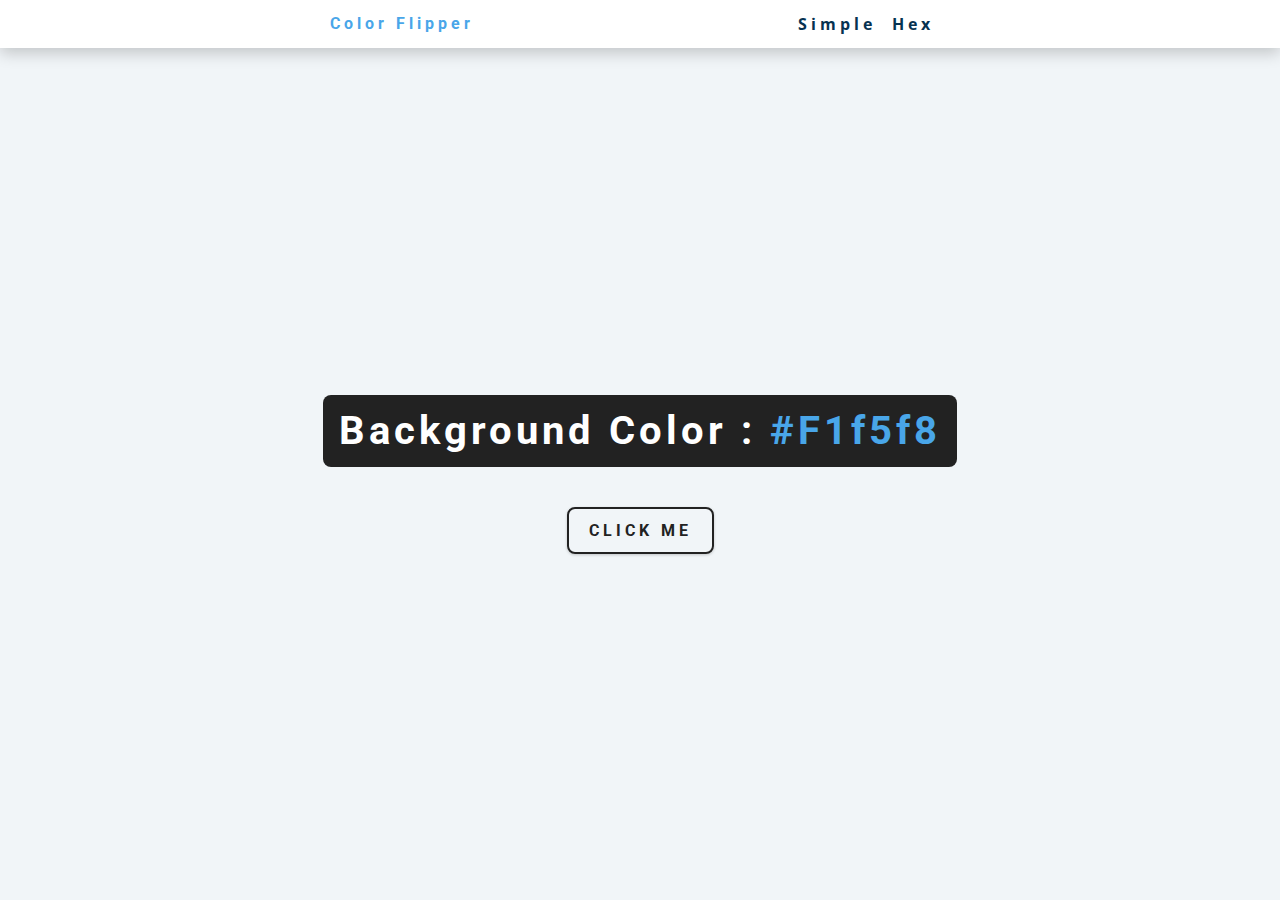
<file: 01-color-flipper/final/index.html>
<!DOCTYPE html>
<html lang="en">
  <head>
    <meta charset="UTF-8" />
    <meta name="viewport" content="width=device-width, initial-scale=1.0" />
    <title>Color Flipper || Simple</title>
    <!-- styles -->
    <link rel="stylesheet" href="styles.css" />
  </head>
  <body>
    <nav>
        <div class="nav-center">
            <h4>color flipper</h4>
            <ul class="nav-links">
                <li> <a href="index.html">Simple</a></li>
                <li><a href="hex.html">hex</a></li>
            </ul>
           
        </div>
    </nav>
    <main>
        <div class="container">
            <h2>background color : <span class="color">#f1f5f8</span></h2>
            <button class="btn btn-hero" id="btn">Click me</button>
        </div>

    
    </main>
    <!-- javascript -->
    <script src="app.js"></script>
  </body>
</html>
</file>
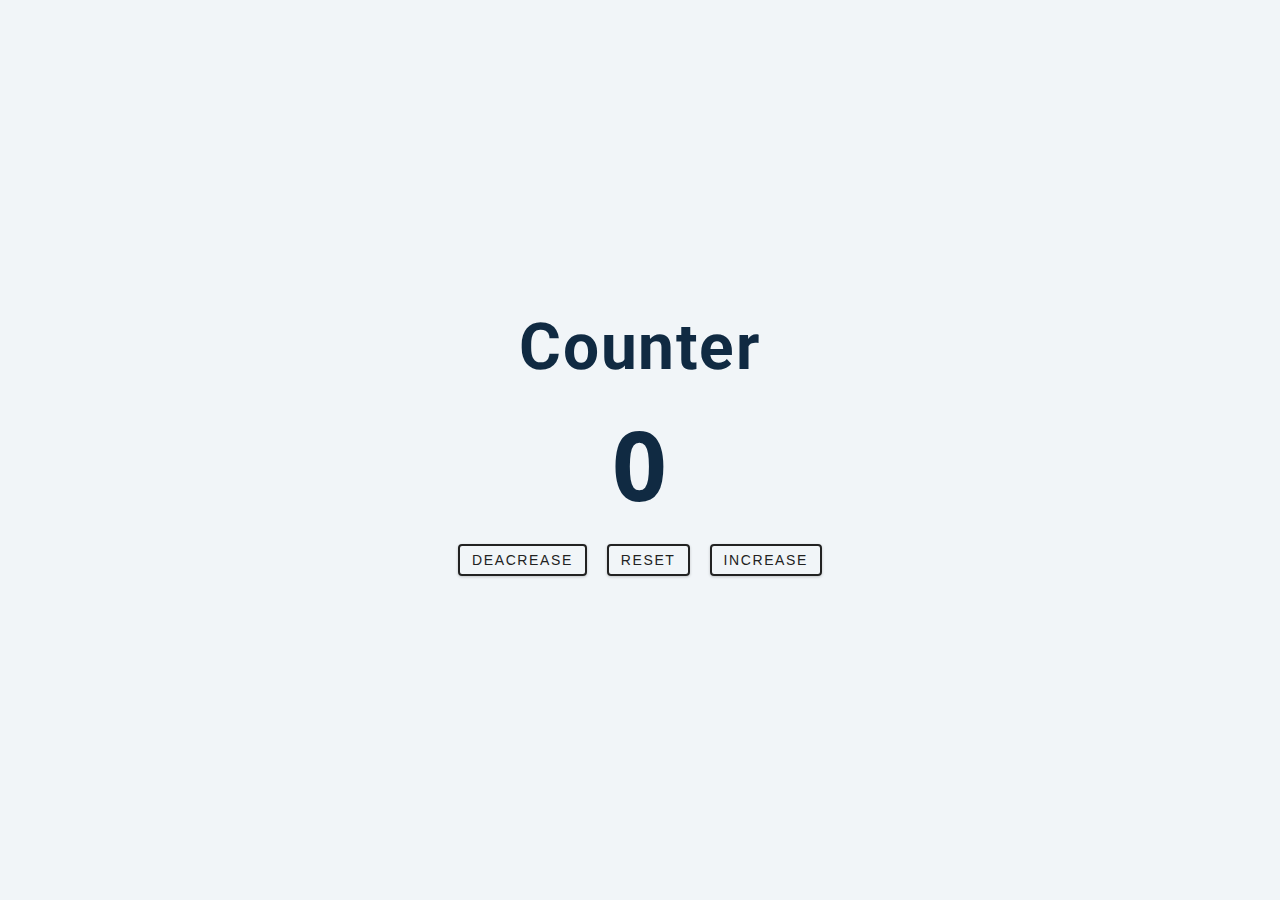
<file: 02-counter/final/index.html>
<!DOCTYPE html>
<html lang="en">
  <head>
    <meta charset="UTF-8" />
    <meta name="viewport" content="width=device-width, initial-scale=1.0" />
    <title>Counter</title>

    <!-- styles -->
    <link rel="stylesheet" href="styles.css" />
  </head>
  <body>
    <main>
        <div class="container">
            <h1>Counter</h1>
            <span id="value">0</span>
            <div class="button-container">
                <button class="btn decrease">deacrease</button>
                <button class="btn reset">Reset</button>
                <button class="btn increase">increase</button>
            </div>
            
        </div>
    </main>
    <!-- javascript -->
    <script src="app.js"></script>
  </body>
</html>
</file>
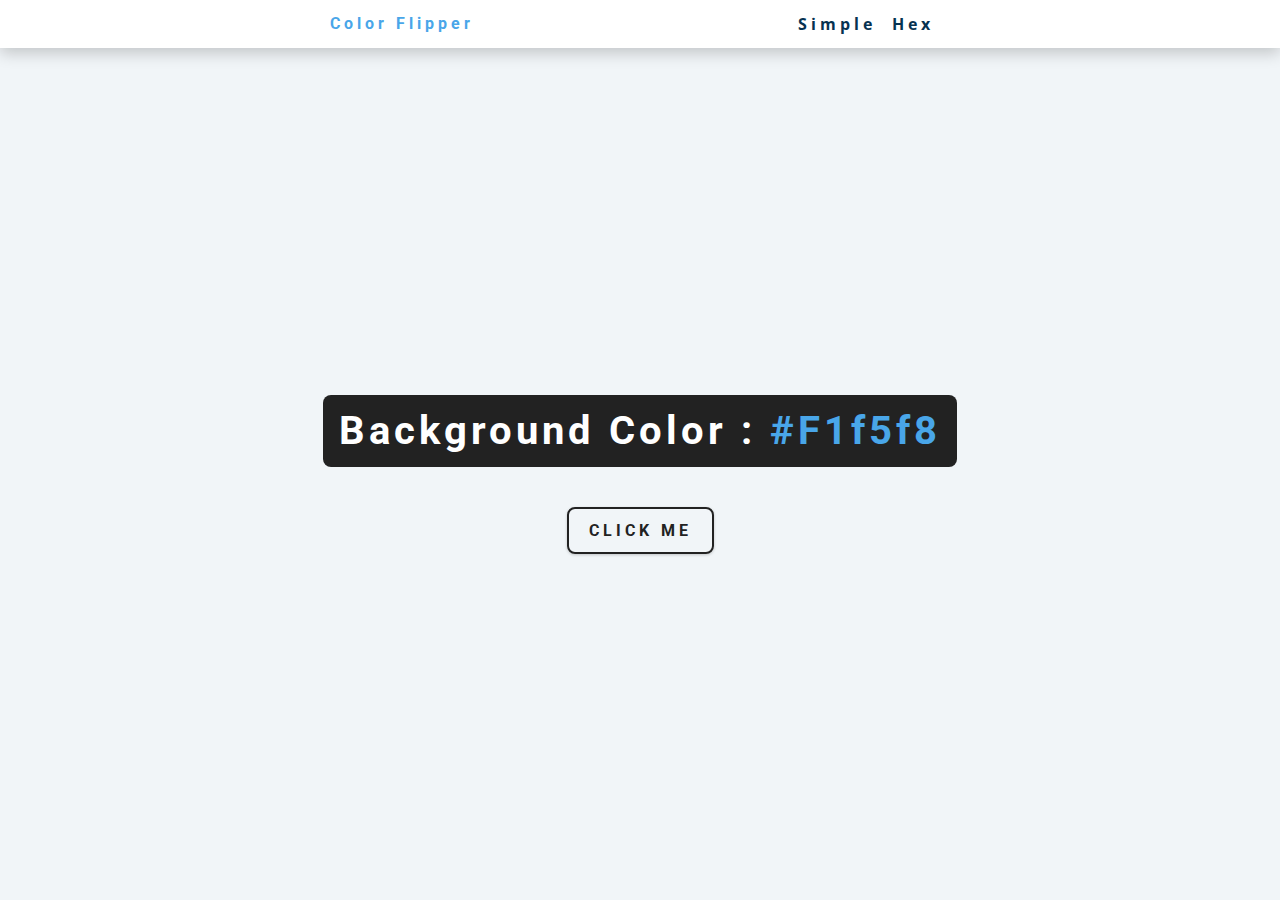
<file: 01-color-flipper/final/hex.html>
<!DOCTYPE html>
<html lang="en">
  <head>
    <meta charset="UTF-8" />
    <meta name="viewport" content="width=device-width, initial-scale=1.0" />
    <title>
      Color Flipper || Simple
    </title>
    <!-- styles -->
    <link rel="stylesheet" href="styles.css" />
  </head>

  <body>
    <nav>
      <div class="nav-center">
        <h4>color flipper</h4>
        <ul class="nav-links">
          <li><a href="index.html">simple</a></li>
          <li><a href="hex.html">hex</a></li>
        </ul>
      </div>
    </nav>
    <main>
      <div class="container">
        <h2>background color : <span class="color">#f1f5f8</span></h2>
        <button class="btn btn-hero" id="btn">click me</button>
      </div>
    </main>
    <!-- javascript -->
    <script src="hex.js"></script>
  </body>
</html>
</file>
<file: 01-color-flipper/final/styles.css>
/*
=============== 
Fonts
===============
*/
@import url("https://fonts.googleapis.com/css?family=Open+Sans|Roboto:400,700&display=swap");

/*
=============== 
Variables
===============
*/

:root {
  /* dark shades of primary color*/
  --clr-primary-1: hsl(205, 86%, 17%);
  --clr-primary-2: hsl(205, 77%, 27%);
  --clr-primary-3: hsl(205, 72%, 37%);
  --clr-primary-4: hsl(205, 63%, 48%);
  /* primary/main color */
  --clr-primary-5: hsl(205, 78%, 60%);
  /* lighter shades of primary color */
  --clr-primary-6: hsl(205, 89%, 70%);
  --clr-primary-7: hsl(205, 90%, 76%);
  --clr-primary-8: hsl(205, 86%, 81%);
  --clr-primary-9: hsl(205, 90%, 88%);
  --clr-primary-10: hsl(205, 100%, 96%);
  /* darkest grey - used for headings */
  --clr-grey-1: hsl(209, 61%, 16%);
  --clr-grey-2: hsl(211, 39%, 23%);
  --clr-grey-3: hsl(209, 34%, 30%);
  --clr-grey-4: hsl(209, 28%, 39%);
  /* grey used for paragraphs */
  --clr-grey-5: hsl(210, 22%, 49%);
  --clr-grey-6: hsl(209, 23%, 60%);
  --clr-grey-7: hsl(211, 27%, 70%);
  --clr-grey-8: hsl(210, 31%, 80%);
  --clr-grey-9: hsl(212, 33%, 89%);
  --clr-grey-10: hsl(206, 33%, 96%);
  --clr-white: #fff;
  --clr-red-dark: hsl(360, 67%, 44%);
  --clr-red-light: hsl(360, 71%, 66%);
  --clr-green-dark: hsl(125, 67%, 44%);
  --clr-green-light: hsl(125, 71%, 66%);
  --clr-black: #222;
  --ff-primary: "Roboto", sans-serif;
  --ff-secondary: "Open Sans", sans-serif;
  --transition: all 0.3s linear;
  --spacing: 0.25rem;
  --radius: 0.5rem;
  --light-shadow: 0 5px 15px rgba(0, 0, 0, 0.1);
  --dark-shadow: 0 5px 15px rgba(0, 0, 0, 0.2);
  --max-width: 1170px;
  --fixed-width: 620px;
}
/*
=============== 
Global Styles
===============
*/

*,
::after,
::before {
  margin: 0;
  padding: 0;
  box-sizing: border-box;
}
body {
  font-family: var(--ff-secondary);
  background: var(--clr-grey-10);
  color: var(--clr-grey-1);
  line-height: 1.5;
  font-size: 0.875rem;
}
ul {
  list-style-type: none;
}
a {
  text-decoration: none;
}
img:not(.nav-logo) {
  width: 100%;
  display: block;
}

h1,
h2,
h3,
h4 {
  letter-spacing: var(--spacing);
  text-transform: capitalize;
  line-height: 1.25;
  margin-bottom: 0.75rem;
  font-family: var(--ff-primary);
}
h1 {
  font-size: 3rem;
}
h2 {
  font-size: 2rem;
}
h3 {
  font-size: 1.25rem;
}
h4 {
  font-size: 0.875rem;
}
p {
  margin-bottom: 1.25rem;
  color: var(--clr-grey-5);
}
@media screen and (min-width: 800px) {
  h1 {
    font-size: 4rem;
  }
  h2 {
    font-size: 2.5rem;
  }
  h3 {
    font-size: 1.75rem;
  }
  h4 {
    font-size: 1rem;
  }
  body {
    font-size: 1rem;
  }
  h1,
  h2,
  h3,
  h4 {
    line-height: 1;
  }
}
/*  global classes */

.btn {
  font-family: var(--ff-primary);
  text-transform: uppercase;
  background: transparent;
  color: var(--clr-black);
  padding: 0.375rem 0.75rem;
  letter-spacing: var(--spacing);
  display: inline-block;
  font-weight: 700;
  transition: var(--transition);
  font-size: 0.875rem;
  border: 2px solid var(--clr-black);
  cursor: pointer;
  box-shadow: 0 1px 3px rgba(0, 0, 0, 0.2);
  border-radius: var(--radius);
}
.btn:hover {
  color: var(--clr-white);
  background: var(--clr-black);
}
.btn-hero {
  font-size: 1rem;
  padding: 0.75rem 1.25rem;
}
/* section */
.section {
  padding: 5rem 0;
}

.section-center {
  width: 90vw;
  margin: 0 auto;
  max-width: 1170px;
}
@media screen and (min-width: 992px) {
  .section-center {
    width: 95vw;
  }
}
/*
=============== 
Nav
===============
*/
nav {
  background: var(--clr-white);
  height: 3rem;
  display: grid;
  align-items: center;
  box-shadow: var(--dark-shadow);
}
.nav-center {
  width: 90vw;
  max-width: var(--fixed-width);
  margin: 0 auto;
  display: flex;
  align-items: center;
  justify-content: space-between;
}
.nav-center h4 {
  margin-bottom: 0;
  color: var(--clr-primary-5);
}
.nav-links {
  display: flex;
}
nav a {
  text-transform: capitalize;
  font-weight: 700;
  font-size: 1rem;
  color: var(--clr-primary-1);
  letter-spacing: var(--spacing);
  margin-right: 1rem;
}
nav a:hover {
  color: var(--clr-primary-5);
}
/*
=============== 
Container
===============
*/
main {
  min-height: calc(100vh - 3rem);
  display: grid;
  place-items: center;
}
.container {
  text-align: center;
}
.container h2 {
  background: var(--clr-black);
  color: var(--clr-white);
  padding: 1rem;
  border-radius: var(--radius);
  margin-bottom: 2.5rem;
}
.color {
  color: var(--clr-primary-5);
}
</file>
<file: 02-counter/final/styles.css>
/*
=============== 
Fonts
===============
*/
@import url("https://fonts.googleapis.com/css?family=Open+Sans|Roboto:400,700&display=swap");

/*
=============== 
Variables
===============
*/

:root {
  /* dark shades of primary color*/
  --clr-primary-1: hsl(205, 86%, 17%);
  --clr-primary-2: hsl(205, 77%, 27%);
  --clr-primary-3: hsl(205, 72%, 37%);
  --clr-primary-4: hsl(205, 63%, 48%);
  /* primary/main color */
  --clr-primary-5: hsl(205, 78%, 60%);
  /* lighter shades of primary color */
  --clr-primary-6: hsl(205, 89%, 70%);
  --clr-primary-7: hsl(205, 90%, 76%);
  --clr-primary-8: hsl(205, 86%, 81%);
  --clr-primary-9: hsl(205, 90%, 88%);
  --clr-primary-10: hsl(205, 100%, 96%);
  /* darkest grey - used for headings */
  --clr-grey-1: hsl(209, 61%, 16%);
  --clr-grey-2: hsl(211, 39%, 23%);
  --clr-grey-3: hsl(209, 34%, 30%);
  --clr-grey-4: hsl(209, 28%, 39%);
  /* grey used for paragraphs */
  --clr-grey-5: hsl(210, 22%, 49%);
  --clr-grey-6: hsl(209, 23%, 60%);
  --clr-grey-7: hsl(211, 27%, 70%);
  --clr-grey-8: hsl(210, 31%, 80%);
  --clr-grey-9: hsl(212, 33%, 89%);
  --clr-grey-10: hsl(210, 36%, 96%);
  --clr-white: #fff;
  --clr-red-dark: hsl(360, 67%, 44%);
  --clr-red-light: hsl(360, 71%, 66%);
  --clr-green-dark: hsl(125, 67%, 44%);
  --clr-green-light: hsl(125, 71%, 66%);
  --clr-black: #222;
  --ff-primary: "Roboto", sans-serif;
  --ff-secondary: "Open Sans", sans-serif;
  --transition: all 0.3s linear;
  --spacing: 0.1rem;
  --radius: 0.25rem;
  --light-shadow: 0 5px 15px rgba(0, 0, 0, 0.1);
  --dark-shadow: 0 5px 15px rgba(0, 0, 0, 0.2);
  --max-width: 1170px;
  --fixed-width: 620px;
}
/*
=============== 
Global Styles
===============
*/

*,
::after,
::before {
  margin: 0;
  padding: 0;
  box-sizing: border-box;
}
body {
  font-family: var(--ff-secondary);
  background: var(--clr-grey-10);
  color: var(--clr-grey-1);
  line-height: 1.5;
  font-size: 0.875rem;
}
ul {
  list-style-type: none;
}
a {
  text-decoration: none;
}
h1,
h2,
h3,
h4 {
  letter-spacing: var(--spacing);
  text-transform: capitalize;
  line-height: 1.25;
  margin-bottom: 0.75rem;
  font-family: var(--ff-primary);
}
h1 {
  font-size: 3rem;
}
h2 {
  font-size: 2rem;
}
h3 {
  font-size: 1.25rem;
}
h4 {
  font-size: 0.875rem;
}
p {
  margin-bottom: 1.25rem;
  color: var(--clr-grey-5);
}
@media screen and (min-width: 800px) {
  h1 {
    font-size: 4rem;
  }
  h2 {
    font-size: 2.5rem;
  }
  h3 {
    font-size: 1.75rem;
  }
  h4 {
    font-size: 1rem;
  }
  body {
    font-size: 1rem;
  }
  h1,
  h2,
  h3,
  h4 {
    line-height: 1;
  }
}
/*  global classes */

/* section */
.section {
  padding: 5rem 0;
}

.section-center {
  width: 90vw;
  margin: 0 auto;
  max-width: 1170px;
}
@media screen and (min-width: 992px) {
  .section-center {
    width: 95vw;
  }
}
main {
  min-height: 100vh;
  display: grid;
  place-items: center;
}

/*
=============== 
Counter
===============
*/

main {
  min-height: 100vh;
  display: grid;
  place-items: center;
}
.container {
  text-align: center;
}
#value {
  font-size: 6rem;
  font-weight: bold;
}
.btn {
  text-transform: uppercase;
  background: transparent;
  color: var(--clr-black);
  padding: 0.375rem 0.75rem;
  letter-spacing: var(--spacing);
  display: inline-block;
  transition: var(--transition);
  font-size: 0.875rem;
  border: 2px solid var(--clr-black);
  cursor: pointer;
  box-shadow: 0 1px 3px rgba(0, 0, 0, 0.2);
  border-radius: var(--radius);
  margin: 0.5rem;
}
.btn:hover {
  color: var(--clr-white);
  background: var(--clr-black);
}
</file>
